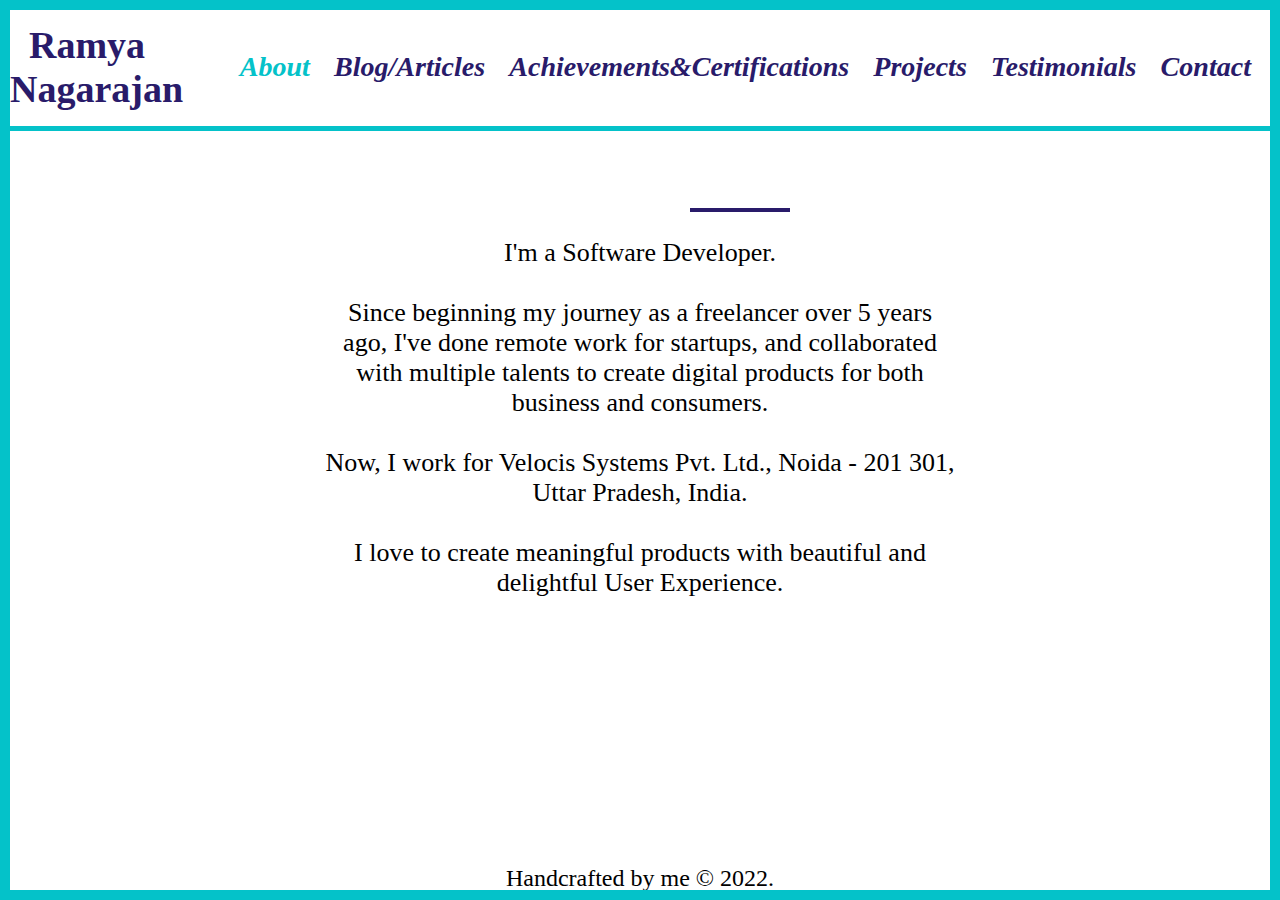
<file: index.html>
<html>
    <head>
        <title> Ramya Nagarajan | Full-Stack Developer | Front-End Specialist </title>
            <meta charset="UTF-8" />
            <meta name="viewport" content="width=device-width, initial-scale=1.0" />
            <link rel="stylesheet" href="https://cdnjs.cloudflare.com/ajax/libs/font-awesome/6.2.1/css/all.min.css" integrity="sha512-MV7K8+y+gLIBoVD59lQIYicR65iaqukzvf/nwasF0nqhPay5w/9lJmVM2hMDcnK1OnMGCdVK+iQrJ7lzPJQd1w==" crossorigin="anonymous" referrerpolicy="no-referrer" />
            <link rel="stylesheet" href="style.css">
        <style>


        </style>
    </head>
    <body>
        <label class="ham_menu">
            <input type="checkbox">
            <span class="menu"> <span class="hamburger"></span> </span>
            <ul>
              <li> <a href="articles.html">Home</a> </li>
              <li> <a href="achievements.html">About</a> </li>
              <li> <a href="projects.html">Contact</a> </li>
            </ul>
            </label>
    <div class="wrapper">
        <header>
            <div class="header container">
                <div class="leftheader">
                    <h2 class="my_name"> &nbsp; Ramya Nagarajan</h2>
                </div>
                <div class="rightheader">
                    <a class="rightheadercontent about_heading"><i><h3> About</h3> </i></a> &nbsp;
                    <a class="rightheadercontent" href="articles.html"><i><h3> Blog/Articles</h3></i></a>  &nbsp;
                    <a class="rightheadercontent" href="achievements.html"><i><h3> Achievements&Certifications</h3></i></a>  &nbsp;
                    <a class="rightheadercontent" href="projects.html"><i><h3> Projects</h3></i></a>  &nbsp;
                    <a class="rightheadercontent" href="testimonials.html"><i><h3> Testimonials</h3></i></a>  &nbsp;
                    <a class="rightheadercontent" href="contact.html"><i><h3> Contact</h3></i></a> &nbsp;
                </div>
            </div>
        </header>
        <div class="side_pics">              
            <a href="https://www.linkedin.com/in/ramyanagarajan254/" target="_blank" >
                <div class="content_img">
                    <i class="fa-brands fa-linkedin cont_img_i"></i>
                    <div class="goto_label">Goto Ramya's Linkedin Profile</div>
                </div>
            </a> 
            <a href="https://github.com/ramyanagarajan" target="_blank" >
                <div class="content_img">
                    <i class="fa-brands fa-square-github cont_img_i"></i>
                    <div class="goto_label">Goto Ramya's Github Profile</div>
                </div>
            </a>
            <a href="https://mail.google.com/mail/?view=cm&fs=1&tf=1&to=ramyatenshi@gmail.com" target="_blank">
                <div class="content_img">
                    <i class="fa fa-envelope cont_img_i" style="font-size: 62px"></i>
                    <div class="goto_label">Gmail Ramya</div>
                </div>
            </a> 
            <a href="https://medium.com/@ramyatenshi" target="_blank" >
                <div class="content_img">
                    <i class="fa-solid fa-book-open cont_img_i" style="font-size: 58px"></i>
                    <div class="goto_label">Read Ramya's Articles</div>
                </div>
            </a>
        </div>
        <div class="content">
        <section class="sec_about" id="sec_about">
            <div class="div_about slide-right">
                    <center class="center_about_me">
                        <h2 class="heading_1"> <b> About Me </b> </h2>
                        <h1 class="heading_bar" data-animation="slide-in-left"></h1>
                        <p class="about_2"> 
                            I'm a Software Developer. <br> <br> 
                            Since beginning my journey as a freelancer over 5 years ago, I've done remote work for startups, and collaborated with multiple talents to create digital products for both business and consumers. <br><br>
                            Now, I work for Velocis Systems Pvt. Ltd., Noida - 201 301, Uttar Pradesh, India. <br><br> 
                            I love to create meaningful products with beautiful and delightful User Experience. <br><br> 
                        </p> 
                    </center>
            </div>
            <center>
            <div class="lang_i_work_on box_shadow slide-right">
                <div class="column">
                    <i class="fa fa-code i_style" aria-hidden="true"></i>
                        <h2>Languages</h2>
                        <p>HTML<br> CSS <br> SCSS <br> JavaScript <br> </p>
                </div>
                <div class="column">
                    <i class="fa fa-cogs i_style" aria-hidden="true"></i>
                    <h2>Dev Tools</h2>
                    <p>Bootstrap <br>Github<br> VS Code <br></p>
                </div>
            </div>
            </center><br><br>
        </section>
        </div>
        <footer>
            <div id="websiteFrameTop" class="websiteFrame"></div>
            <div id="websiteFrameRight" class="websiteFrame"></div>
            <div id="websiteFrameBottom" class="websiteFrame"></div>
            <div id="websiteFrameLeft" class="websiteFrame"></div>
            <center class="handcrafted">
                Handcrafted by me &copy; 2022.
            </center>
        </footer>
    </div>
    </body>
</html>
</file>
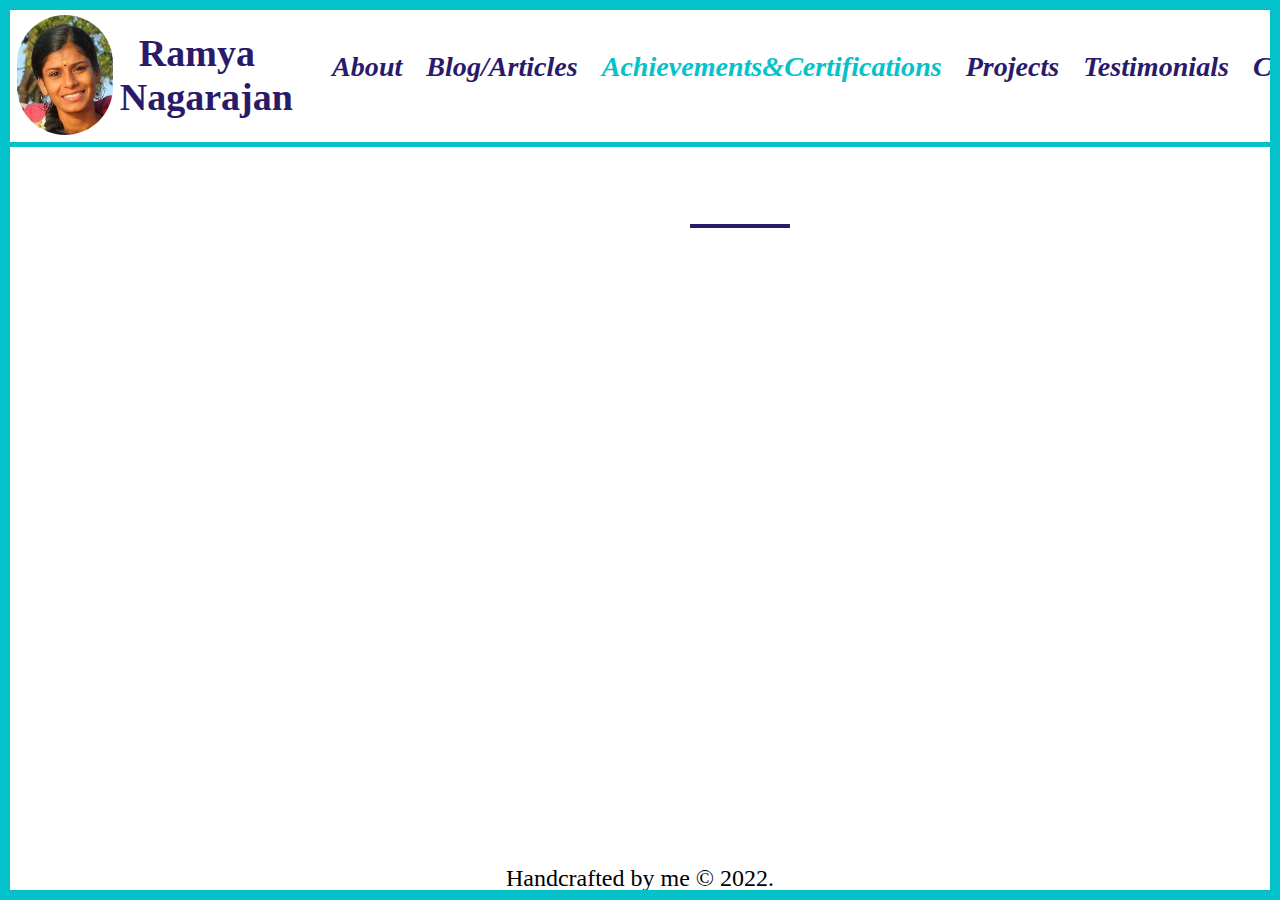
<file: achievements.html>
<html>
    <head>
        <title> Ramya Nagarajan | Full-Stack Developer | Front-End Specialist </title>
            <meta charset="UTF-8" />
            <meta name="viewport" content="width=device-width, initial-scale=1.0" />
            <link rel="stylesheet" href="https://cdnjs.cloudflare.com/ajax/libs/font-awesome/6.2.1/css/all.min.css" integrity="sha512-MV7K8+y+gLIBoVD59lQIYicR65iaqukzvf/nwasF0nqhPay5w/9lJmVM2hMDcnK1OnMGCdVK+iQrJ7lzPJQd1w==" crossorigin="anonymous" referrerpolicy="no-referrer" />
            <link rel="stylesheet" href="style.css">
        <style>
            
        </style>
    </head>
    <body>
    <div class="wrapper">
        <header>
            <div class="header">
                <div class="leftheader">
                    <img class="profile_pic" src="ramyanagarajan.jpg" alt="Image of Ramya Nagarajan">
                    <h2 class="my_name"> &nbsp; Ramya Nagarajan</h2>
                </div>
                <div class="rightheader">
                    <a class="rightheadercontent" href="index.html"><i><h3> About</h3> </i></a> &nbsp;
                    <a class="rightheadercontent" href="articles.html"><i><h3> Blog/Articles</h3></i></a>  &nbsp;
                    <a class="rightheadercontent about_heading" href="achievements.html"><i><h3> Achievements&Certifications</h3></i></a>  &nbsp;  
                    <a class="rightheadercontent" href="projects.html"><i><h3> Projects</h3></i></a>  &nbsp;
                    <a class="rightheadercontent" href="testimonials.html"><i><h3> Testimonials</h3></i></a>  &nbsp;
                    <a class="rightheadercontent" href="contact.html"><i><h3> Contact</h3></i></a> &nbsp;
                </div>
            </div>
        </header>
        <div class="side_pics">              
            <a href="https://www.linkedin.com/in/ramyanagarajan254/" target="_blank" >
                <div class="content_img">
                    <i class="fa-brands fa-linkedin cont_img_i"></i>
                    <div class="goto_label">Goto Ramya's Linkedin Profile</div>
                </div>
            </a> 
            <a href="https://github.com/ramyanagarajan" target="_blank" >
                <div class="content_img">
                    <i class="fa-brands fa-square-github cont_img_i"></i>
                    <div class="goto_label">Goto Ramya's Github Profile</div>
                </div>
            </a>
            <a href="https://mail.google.com/mail/?view=cm&fs=1&tf=1&to=ramyatenshi@gmail.com" target="_blank">
                <div class="content_img mail_image">
                    <i class="fa fa-envelope cont_img_i" style="font-size: 62px"></i>
                    <div class="goto_label">Gmail Ramya</div>
                </div>
            </a> 
            <a href="https://medium.com/@ramyatenshi" target="_blank" >
                <div class="content_img">
                    <i class="fa-solid fa-book-open cont_img_i" style="font-size: 58px"></i>
                    <div class="goto_label">Read Ramya's Articles</div>
                </div>
            </a>
        </div>
        <div class="content">
        <section class="sec_article" id="sec_article">
            <div class="div_about slide-right">
                    <center class="center_about_me">
                        <h2 class="heading_1"> <b> Achievements & Certifications </b> </h2>
                        <h1 class="heading_bar" data-animation="slide-in-left"></h1> 
                    </center>
            </div>
        </section>
        </div>
        <footer>
            <div id="websiteFrameTop" class="websiteFrame"></div>
            <div id="websiteFrameRight" class="websiteFrame"></div>
            <div id="websiteFrameBottom" class="websiteFrame"></div>
            <div id="websiteFrameLeft" class="websiteFrame"></div>
            <center class="handcrafted">
                Handcrafted by me &copy; 2022.
            </center>
        </footer>
    </div>
    </body>
</html>
</file>
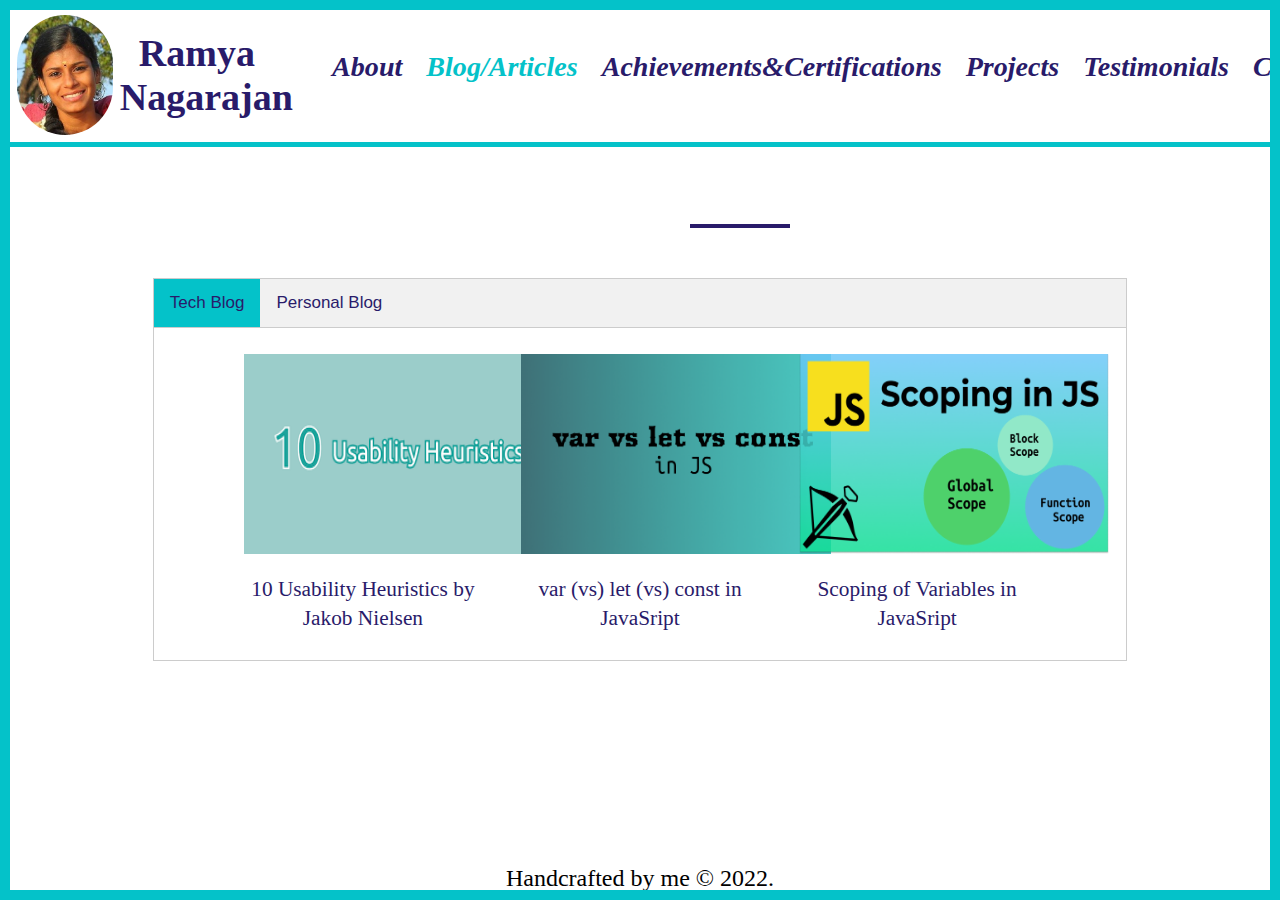
<file: articles.html>
<html>
    <head>
        <title> Ramya Nagarajan | Full-Stack Developer | Front-End Specialist </title>
            <meta charset="UTF-8" />
            <meta name="viewport" content="width=device-width, initial-scale=1.0" />
            <link rel="stylesheet" href="style.css">
            <link rel="stylesheet" href="https://cdnjs.cloudflare.com/ajax/libs/font-awesome/6.2.1/css/all.min.css" integrity="sha512-MV7K8+y+gLIBoVD59lQIYicR65iaqukzvf/nwasF0nqhPay5w/9lJmVM2hMDcnK1OnMGCdVK+iQrJ7lzPJQd1w==" crossorigin="anonymous" referrerpolicy="no-referrer" />

        <style>
                    /* Style the tab */
            .tab {
                display: flex;
            overflow: hidden;
            border: 1px solid #ccc;
            background-color: #f1f1f1;
            margin:50px;
            margin-bottom:0px;

            }

            /* Style the buttons inside the tab */
            .tab button {
            background-color: inherit;
            float: left;
            border: none;
            outline: none;
            cursor: pointer;
            padding: 14px 16px;
            transition: 0.3s;
            font-size: 17px;
            color:#291b6a;
            }

            /* Change background color of buttons on hover */
            .tab button:hover {
            background-color: #ddd;
            }

            /* Create an active/current tablink class */
            .tab button.active {
            background-color: #04c2c9;
            }

            /* Style the tab content */
            .tabcontent {
            display: none;
            padding: 6px 12px;
            border: 1px solid #ccc;
            border-top: none;
            margin-left:50px;
            margin-right: 50px;
            }
            .card_wrapper{
                border-color: rgb(219, 229, 230);
                display:flex; justify-content: center;
            }
            img:hover{
            -ms-transform: scale(1.2); /* IE 9 */
            -webkit-transform: scale(1.2); /* Safari 3-8 */
            transform: scale(1.2); 
            }
            .blog_img{
                width:310px; height:200px;
            }
            .blog_heading{
                font-size: 16pt; 
                line-height: 22pt; 
                text-align:center;    
                display: flex;
                justify-content: center;
            }
            .blog_heading_link{
                text-decoration: none;
                color: #291b6a;
            }
            .blog_heading_link:hover{
                text-decoration: underline;
                color: #04c2c9;
            }
            .card_content{
                width: 25%; 
                padding:20px;
            }
            .pers_blog_img{
                width:200px; 
            }
            .pers_blog_heading{
                font-size: 16pt;
                line-height: 22pt;
            }
            .card_content_pers{
                width: 25%;
                padding: 20px;
                display: flex;
                flex-direction: column;
                align-items: center;
            }
            .div_articles{
                display: flex;
                justify-content: space-around;
            }
        </style>
    </head>
    <body>
    <div class="wrapper">
        <header>
            <div class="header">
                <div class="leftheader">
                    <img class="profile_pic" src="ramyanagarajan.jpg" alt="Image of Ramya Nagarajan">
                    <h2 class="my_name"> &nbsp; Ramya Nagarajan</h2>
                </div>
                <div class="rightheader">
                    <a class="rightheadercontent" href="index.html"><i><h3> About</h3> </i></a> &nbsp;
                    <a class="rightheadercontent about_heading" href="articles.html"><i><h3> Blog/Articles</h3></i></a>  &nbsp;
                    <a class="rightheadercontent" href="achievements.html"><i><h3> Achievements&Certifications</h3></i></a>  &nbsp;
                    <a class="rightheadercontent" href="projects.html"><i><h3> Projects</h3></i></a>  &nbsp;
                    <a class="rightheadercontent" href="testimonials.html"><i><h3> Testimonials</h3></i></a>  &nbsp;
                    <a class="rightheadercontent" href="contact.html"><i><h3> Contact</h3></i></a> &nbsp;
                </div>
            </div>
        </header>
        <div class="side_pics">              
            <a href="https://www.linkedin.com/in/ramyanagarajan254/" target="_blank" >
                <div class="content_img">
                    <i class="fa-brands fa-linkedin cont_img_i"></i>
                    <div class="goto_label">Goto Ramya's Linkedin Profile</div>
                </div>
            </a> 
            <a href="https://github.com/ramyanagarajan" target="_blank" >
                <div class="content_img">
                    <i class="fa-brands fa-square-github cont_img_i"></i>
                    <div class="goto_label">Goto Ramya's Github Profile</div>
                </div>
            </a>
            <a href="https://mail.google.com/mail/?view=cm&fs=1&tf=1&to=ramyatenshi@gmail.com" target="_blank">
                <div class="content_img mail_image">
                    <i class="fa fa-envelope cont_img_i" style="font-size: 62px"></i>
                    <div class="goto_label">Gmail Ramya</div>
                </div>
            </a> 
            <a href="https://medium.com/@ramyatenshi" target="_blank" >
                <div class="content_img">
                    <i class="fa-solid fa-book-open cont_img_i" style="font-size: 58px"></i>
                    <div class="goto_label">Read Ramya's Articles</div>
                </div>
            </a>
        </div>
        <div class="content">
        <section class="sec_article" id="sec_article">
            <div class="div_articles slide-right">
                    <center class="center_about_me" style="width:85%">
                        <h2 class="heading_1"> <b> Blogs/Articles </b> </h2>
                        <h1 class="heading_bar" data-animation="slide-in-left"></h1> 
                        <div class="tab_wrapper">
                            <div class="tab">
                                <button class="tablinks" onclick="openBlog(event, 'tech_blog')" id="defaultOpen">Tech Blog</button>
                                <button class="tablinks" onclick="openBlog(event, 'pers_blog')">Personal Blog</button>
                            </div>
                            <div id="tech_blog" class="tabcontent">
                                <div class="card_wrapper">
                                    <div class="card_content">
                                        <a href="https://medium.com/@ramyatenshi/nielsens-usability-heuristics-5314dfab7611">
                                            <img src="usability.png" class="blog_img">
                                        </a>
                                        <p class="blog_heading">
                                            <a  class="blog_heading_link" href="https://medium.com/@ramyatenshi/nielsens-usability-heuristics-5314dfab7611">10 Usability Heuristics by Jakob Nielsen</a>
                                        </p>
                                    </div>
                                    <div class="card_content">
                                        <a href="https://www.linkedin.com/pulse/var-vs-let-const-javasript-ramya-nagarajan">
                                            <img src="var_let_const.png" class="blog_img">
                                        </a>
                                        <p class="blog_heading">
                                            <a  class="blog_heading_link" href="https://www.linkedin.com/pulse/var-vs-let-const-javasript-ramya-nagarajan">var (vs) let (vs) const in JavaSript</a>
                                        </p>
                                    </div>
                                    <div class="card_content">
                                        <a  class="blog_heading_link" href="https://www.linkedin.com/pulse/scoping-variables-js-ramya-nagarajan">
                                            <img src="scoping.png" class="blog_img">
                                        </a>
                                        <p class="blog_heading">
                                            <a  class="blog_heading_link" href="https://www.linkedin.com/pulse/scoping-variables-js-ramya-nagarajan">Scoping of Variables in JavaSript</a>
                                        </p>
                                    </div>
                                </div>
                            </div>
                            <div id="pers_blog" class="tabcontent">
                                <div class="card_wrapper">
                                    <div class="card_content_pers">
                                        <a href="https://www.linkedin.com/posts/ramyanagarajan254_change-womanintech-womanwhocode-activity-7015178199261216768-REJi?utm_source=share&utm_medium=member_desktop">
                                            <img src="ramya_sahaa.jpeg" class="pers_blog_img">
                                        </a>
                                        <p class="pers_blog_heading">
                                            <a  class="blog_heading_link" href="https://www.linkedin.com/posts/ramyanagarajan254_change-womanintech-womanwhocode-activity-7015178199261216768-REJi?utm_source=share&utm_medium=member_desktop">Lessons 2022 taught me</a>
                                        </p>
                                    </div>
                                    <div class="card_content_pers">
                                        <a href="https://www.linkedin.com/posts/ramyanagarajan254_change-womanintech-womanwhocode-activity-7015178199261216768-REJi?utm_source=share&utm_medium=member_desktop">
                                            <img src="ramya_sahaa.jpeg" class="pers_blog_img">
                                        </a>
                                        <p class="pers_blog_heading">
                                            <a  class="blog_heading_link" href="https://www.linkedin.com/posts/ramyanagarajan254_change-womanintech-womanwhocode-activity-7015178199261216768-REJi?utm_source=share&utm_medium=member_desktop">Lessons 2022 taught me</a>
                                        </p>
                                    </div>
                                    <div class="card_content_pers">
                                        <a href="https://www.linkedin.com/posts/ramyanagarajan254_change-womanintech-womanwhocode-activity-7015178199261216768-REJi?utm_source=share&utm_medium=member_desktop">
                                            <img src="ramya_sahaa.jpeg" class="pers_blog_img">
                                        </a>
                                        <p class="pers_blog_heading">
                                            <a  class="blog_heading_link" href="https://www.linkedin.com/posts/ramyanagarajan254_change-womanintech-womanwhocode-activity-7015178199261216768-REJi?utm_source=share&utm_medium=member_desktop">Lessons 2022 taught me</a>
                                        </p>
                                    </div>
                                    <div class="card_content_pers">
                                        <a href="https://www.linkedin.com/posts/ramyanagarajan254_change-womanintech-womanwhocode-activity-7015178199261216768-REJi?utm_source=share&utm_medium=member_desktop">
                                            <img src="ramya_sahaa.jpeg" class="pers_blog_img">
                                        </a>
                                        <p class="pers_blog_heading">
                                            <a  class="blog_heading_link" href="https://www.linkedin.com/posts/ramyanagarajan254_change-womanintech-womanwhocode-activity-7015178199261216768-REJi?utm_source=share&utm_medium=member_desktop">Lessons 2022 taught me</a>
                                        </p>
                                    </div>
                                </div>
                                
                                
                                
                            </div>
                        </div>
                    </center>
            </div>
        </section>
        </div>
        <footer>
            <div id="websiteFrameTop" class="websiteFrame"></div>
            <div id="websiteFrameRight" class="websiteFrame"></div>
            <div id="websiteFrameBottom" class="websiteFrame"></div>
            <div id="websiteFrameLeft" class="websiteFrame"></div>
            <center class="handcrafted">
                Handcrafted by me &copy; 2022.
            </center>
        </footer>
    </div>
    <script>
        function openBlog(evt, cityName) {
          var i, tabcontent, tablinks;
          tabcontent = document.getElementsByClassName("tabcontent");
          for (i = 0; i < tabcontent.length; i++) {
            tabcontent[i].style.display = "none";
          }
          tablinks = document.getElementsByClassName("tablinks");
          for (i = 0; i < tablinks.length; i++) {
            tablinks[i].className = tablinks[i].className.replace(" active", "");
          }
          document.getElementById(cityName).style.display = "block";
          evt.currentTarget.className += " active";
        }
        
        // Get the element with id="defaultOpen" and click on it
        document.getElementById("defaultOpen").click();
        </script>
    </body>
</html>
</file>
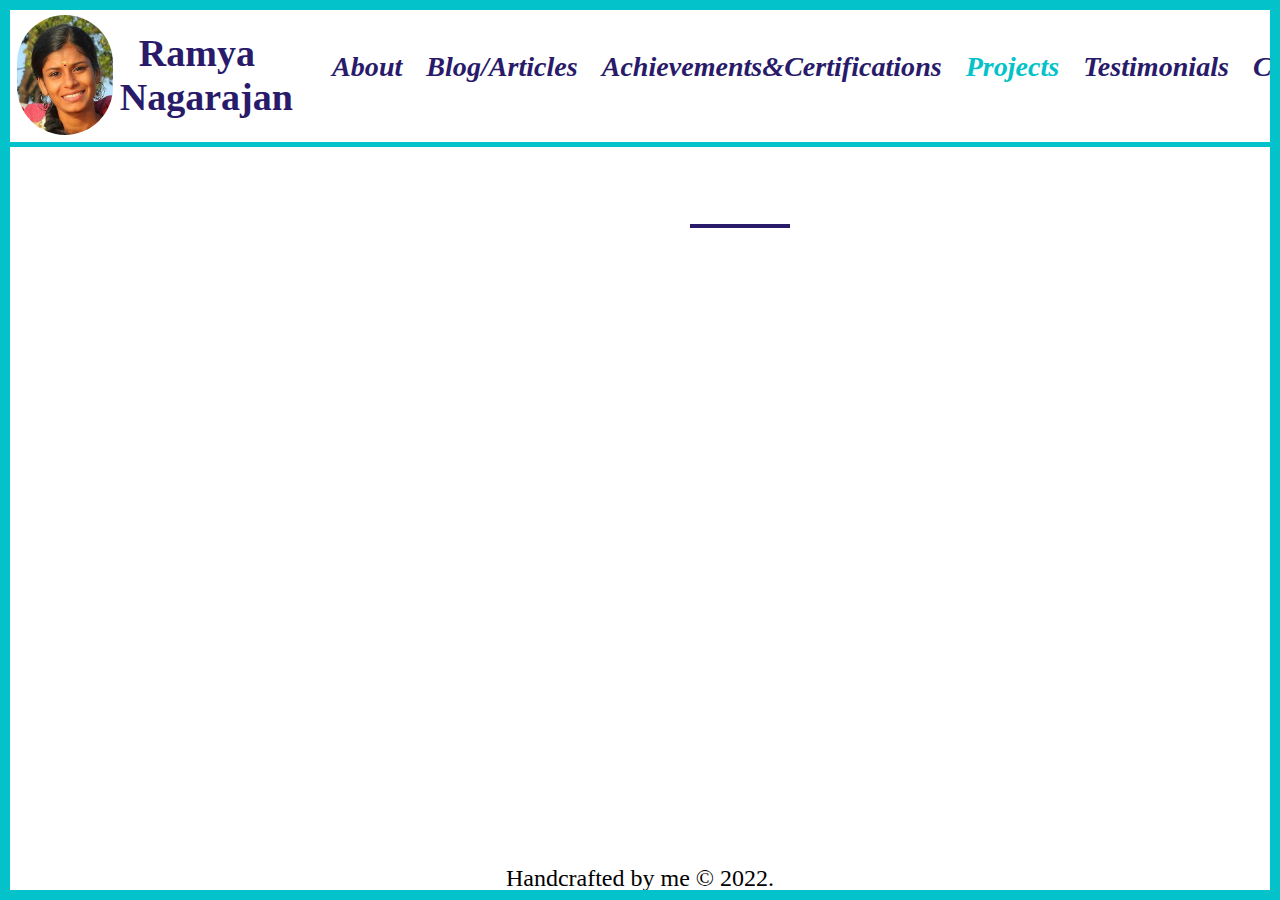
<file: projects.html>
<html>
    <head>
        <title> Ramya Nagarajan | Full-Stack Developer | Front-End Specialist </title>
            <meta charset="UTF-8" />
            <meta name="viewport" content="width=device-width, initial-scale=1.0" />
            <link rel="stylesheet" href="https://cdnjs.cloudflare.com/ajax/libs/font-awesome/6.2.1/css/all.min.css" integrity="sha512-MV7K8+y+gLIBoVD59lQIYicR65iaqukzvf/nwasF0nqhPay5w/9lJmVM2hMDcnK1OnMGCdVK+iQrJ7lzPJQd1w==" crossorigin="anonymous" referrerpolicy="no-referrer" />
            <link rel="stylesheet" href="style.css">
        <style>
        </style>
    </head>
    <body>
    <div class="wrapper">
        <header>
            <div class="header">
                <div class="leftheader">
                    <img class="profile_pic" src="ramyanagarajan.jpg" alt="Image of Ramya Nagarajan">
                    <h2 class="my_name"> &nbsp; Ramya Nagarajan</h2>
                </div>
                <div class="rightheader">
                    <a class="rightheadercontent" href="index.html"><i><h3> About</h3> </i></a> &nbsp;
                    <a class="rightheadercontent" href="articles.html"><i><h3> Blog/Articles</h3></i></a>  &nbsp;
                    <a class="rightheadercontent" href="achievements.html"><i><h3> Achievements&Certifications</h3></i></a>  &nbsp;
                    <a class="rightheadercontent about_heading" href="projects.html"><i><h3> Projects</h3></i></a>  &nbsp;
                    <a class="rightheadercontent" href="testimonials.html"><i><h3> Testimonials</h3></i></a>  &nbsp;
                    <a class="rightheadercontent" href="contact.html"><i><h3> Contact</h3></i></a> &nbsp;
                </div>
            </div>
        </header>
        <div class="side_pics">              
            <a href="https://www.linkedin.com/in/ramyanagarajan254/" target="_blank" >
                <div class="content_img">
                    <i class="fa-brands fa-linkedin cont_img_i"></i>
                    <div class="goto_label">Goto Ramya's Linkedin Profile</div>
                </div>
            </a> 
            <a href="https://github.com/ramyanagarajan" target="_blank" >
                <div class="content_img">
                    <i class="fa-brands fa-square-github cont_img_i"></i>
                    <div class="goto_label">Goto Ramya's Github Profile</div>
                </div>
            </a>
            <a href="https://mail.google.com/mail/?view=cm&fs=1&tf=1&to=ramyatenshi@gmail.com" target="_blank">
                <div class="content_img mail_image">
                    <i class="fa fa-envelope cont_img_i" style="font-size: 62px"></i>
                    <div class="goto_label">Gmail Ramya</div>
                </div>
            </a> 
            <a href="https://medium.com/@ramyatenshi" target="_blank" >
                <div class="content_img">
                    <i class="fa-solid fa-book-open cont_img_i" style="font-size: 58px"></i>
                    <div class="goto_label">Read Ramya's Articles</div>
                </div>
            </a>
        </div>
        <div class="content">
        <section class="sec_article" id="sec_article">
            <div class="div_about slide-right">
                    <center class="center_about_me">
                        <h2 class="heading_1"> <b> Projects </b> </h2>
                        <h1 class="heading_bar" data-animation="slide-in-left"></h1> 
                        
                    </center>
            </div>
        </section>
        </div>
        <footer>
            <div id="websiteFrameTop" class="websiteFrame"></div>
            <div id="websiteFrameRight" class="websiteFrame"></div>
            <div id="websiteFrameBottom" class="websiteFrame"></div>
            <div id="websiteFrameLeft" class="websiteFrame"></div>
            <center class="handcrafted">
                Handcrafted by me &copy; 2022.
            </center>
        </footer>
    </div>
    </body>
</html>
</file>
<file: style.css>
/* Starts Here - Media Query for (min-width:360px) and (max-width:680px) */
@media only screen and (min-width:360px) and (max-width:680px) {
    .burger_menu{
        margin-top:20px;
        margin-right:0px;
    }
    .speech_bubble{
        width: 70% !important;
    }
    .tabcontent {
        padding: 0px !important;
        }
    .pers_blog_heading{
        width:200px;
    }
    .card_content_pers{
        width: 80%!important;
    padding: 20px !important;
    }
    .card_wrapper{
        display: flex;
    /* justify-content: center; */
    flex-direction: column;
    }
    .blog_img {
        width: 200px !important;
        height: 100px !important;
    }
    .blog_heading{
        width:200px !important;
    }
    .pers_blog_img {
        width: 100px !important;
    }
    .content_img{
        display: none !important;
    }
    .goto_label{
        display: none !important;
    }
    .my_name {
        display: flex;
        align-items: center;
        font-size:22px !important;
        margin-top:10px !important;
    }
    .lang_i_work_on {
        width: 75%;
    }
    .i_style {
        font-size: 50px !important;
        padding: 10px !important;
        border-radius: 60px !important;
    }
    .column {
        padding: 20px 25px !important;
    }
    /* html{
        width: 100% !important;
    } */
    section {
        /* margin-left: 55px !important; */
    }
    .rightheadercontent{
        display: none;
    }
    .contact_image{
        display: none !important;
    }
    .heading_1{
        font-size:19px !important;
    }
    .about_2{
        font-size:15px !important;
        text-align: justify ! important;
        width: 75% !important;
        display: block;
    }
    .center_about_me{
        width: 100% !important;
    }
    h2{
        font-size:16px !important;
    }
    p{
        font-size:15px !important;
    }
    .handcrafted{
        font-size: 14px !important;
    }
    /*starts here - style for hamburger menu */




label .menu {
    position: absolute;
    /* right: -100px; */
    right:0px;
    top: -100px;
    z-index: 100;
    width: 100px;
    height: 100px;
    background: #FFF;
    border-radius: 50% 50% 50% 50%;
    -webkit-transition: .5s ease-in-out;
    transition: .5s ease-in-out;
    box-shadow: 0 0 0 0 #FFF, 0 0 0 0 #FFF;
    cursor: pointer;
    
  }
  
  label .hamburger {
    position: absolute;
    top: 125px;
    left: 50px;
    width: 30px;
    height: 2px;
    background: #69D2e7;
    display: block;
    -webkit-transform-origin: center;
    transform-origin: center;
    -webkit-transition: .5s ease-in-out;
    transition: .5s ease-in-out;
  }
  
  label .hamburger:after, label .hamburger:before {
    -webkit-transition: .5s ease-in-out;
    transition: .5s ease-in-out;
    content: "";
    position: absolute;
    display: block;
    width: 100%;
    height: 100%;
    background: #69d2e7;
  }
  
  label .hamburger:before { top: -10px; }
  
  label .hamburger:after { bottom: -10px; }
  
  label input { display: none; }
  
  label input:checked + .menu {
    box-shadow: 0 0 0 100vw #FFF, 0 0 0 100vh #FFF;
    border-radius: 0;
    
  }
  
  label input:checked + .menu .hamburger {
    -webkit-transform: rotate(45deg);
    transform: rotate(45deg);
    
  }
  
  label input:checked + .menu .hamburger:after {
    -webkit-transform: rotate(90deg);
    transform: rotate(90deg);
    bottom: 0;
    
  }
  
  label input:checked + .menu .hamburger:before {
    -webkit-transform: rotate(90deg);
    transform: rotate(90deg);
    top: 0;
    
  }
  
  label input:checked + .menu + ul { opacity: 1; }
  
  label ul {
    z-index: 200;
    position: absolute;
    top: 50%;
    left: 50%;
    -webkit-transform: translate(-50%, -50%);
    transform: translate(-50%, -50%);
    opacity: 0;
    -webkit-transition: .25s 0s ease-in-out;
    transition: .25s 0s ease-in-out;
  }
  
  label a {
    margin-bottom: 1em;
    display: block;
    color: #f38630;
    text-decoration: none;
    
  }
  
  
}
    /*starts here - style for hamburger menu */

/* Ends Here - Media Query for (min-width:360px) and (max-width:680px) */

/* Starts here - Style for LG Gram */ 

/* Parent Container */
.content_img{
    position: relative;
    /* width: 200px;
    height: 200px; */
    float: left;
    margin-right: 10px;
    margin-top: 10px;
}
/* Child Text Container */
.content_img div{
    visibility: hidden;
    position: absolute;
    bottom: 0;
    right: 0;
    background: black;
    color: white;
    margin-bottom: 5px;
    font-family: sans-serif;
    opacity: 0;
    -webkit-transition: visibility 0s, opacity 0.5s linear; 
    transition: visibility 0s, opacity 0.5s linear;
}
/* Hover on Parent Container */
.content_img:hover{
    cursor: pointer;
}
.content_img:hover div{
    width: 150px;
    padding: 8px 15px;
    visibility: visible;
    opacity: 0.7; 
}
.header{
    /* margin-top: 10px; */
    margin-left: 2px;
    margin-right: 2px;
    border-bottom: 5px solid #04c2c9;
    display: flex !important;
    /* flex-wrap: nowrap; */
    justify-content: space-between;
}
.leftheader{
    display: flex !important;
}

.rightheader{  
    /* width: 50%;  */
    margin: 5px;
    display: flex;
    justify-content: space-between;
}
a{
    cursor: pointer;
    color: black;
    text-decoration: none;

}
a:hover {
    color:#04c2c9 ;
    text-shadow: 1px black;
}

.side_pics{
    position:fixed;
    top:25%;
    height:100%;
    padding: 5px;
    display: flex;
    flex-direction: column;
}
.div_about{
    display: flex;
    align-items: center;
}
.my_name{
    color: #291b6a;
    font-size:38px;
    /* width:min-content; */
    margin-top:0px;
    display:flex;
    align-items: center;
}
.contact_image{
    width: 70px;
    height: 70px;
}
.contact_image:hover{
    background-color: #04c2c9 !important;
}
.heading_1{
    font-size:28px;
    color: #291b6a;
}
.about_2{
    line-break: 2px;
    width:50%;
    font-size:26px;
    /* font-family: "europa", sans-serif; */
    text-align: center !important;
}
.about_name{
    font-size:32px;
}
.center_about_me{
    width: 100%;
}
.goto_label{
    left:100;
}
.rightheadercontent{
    margin: 10px;
    font-size:24px;
    color: #291b6a;

}
.profile_pic{
    width:120px; 
    height:120px; 
    border-radius:100px; 
    margin:7px;
}
/* Ends here - Style for LG Gram */ 

/* Starts here - For Fixed border around the page (responsive)*/
.websiteFrame {
    position: fixed;
    z-index: 990;
    background-color:#04c2c9;
     /* rgba(198, 250, 229, 1); */
}
#websiteFrameTop {
    top: 0;
    left: 0;
    width: 100%;
    height: 10px;
}
#websiteFrameRight {
    top: 0;
    bottom: 0;
    right: 0;
    width: 10px;
}
#websiteFrameBottom {
    bottom: 0;
    left: 0;
    width: 100%;
    height: 10px;
}
#websiteFrameLeft {
    top: 0;
    bottom: 0;
    left: 0;
    width: 10px;
}
/* Ends here - For Fixed border around the page (responsive)*/
section{
/* margin-left: 100px; */
}
.content {
flex: 1;
overflow: auto;
}

.wrapper {
height: 100%;
display: flex;
flex-direction: column;
}
u{
color:black;
}
h2 {
font-size:26px;
color:#616161;
margin-block-end: 0em;
}

.slide-right h2 {
animation: 1s slide-right 1s forwards;
  transform:translateX(100%);
}
.slide-right h1 {
animation: 1s slide-right 1s forwards;
transform:translateX(100%);
}
.slide-right .column{
animation: 1s slide-right 1s forwards;
transform:translateX(1000%);
}
@keyframes slide-right {
to {
  transform:translate(0);
}
}
.heading_bar{
background: #291b6a;
height: 4px;
/* margin: 25px 0 100px 0; */
width:100px;
}
.about_heading{
color:#04c2c9;
}
.box_shadow{
background-color: #ffffff;
/* border-radius: 6px; */
/* box-shadow: 0 5px 5px 0 rgb(233 240 243 / 50%), 0 0 0 1px #e6ecf8; */
color: #141c3a;
display: block;
/* box-shadow: 0 3px 6px 0 rgba(0, 0, 0, 0.2), 0 6px 20px 0 rgba(0, 0, 0, 0.19) !important;  */
}
.lang_i_work_on{
display:flex;
justify-content: center;
}
.column{
box-shadow: 0 5px 5px 0 rgb(233 240 243 / 50%), 0 0 0 1px #e6ecf8;
padding: 5px 25px;
}
p{
font-size: 24px;
margin-block-end: 0;
}
.i_style{
    font-size: 75px;
    padding: 15px;
    background-color: #04c2c9;
    border-radius: 30px;
    color:#291b6a;
}
.handcrafted{
font-size: 24px;
}

.cont_img_i{
    font-size:70px;
    color: #291b6a;
   }
   .cont_img_i:hover{
    color: #04c2c9;
   }

.mobile_menu{
    display:none;
}
@media only screen and (min-width:680px) {
    .ham_menu{
        display: none;
    }
}
</file>
